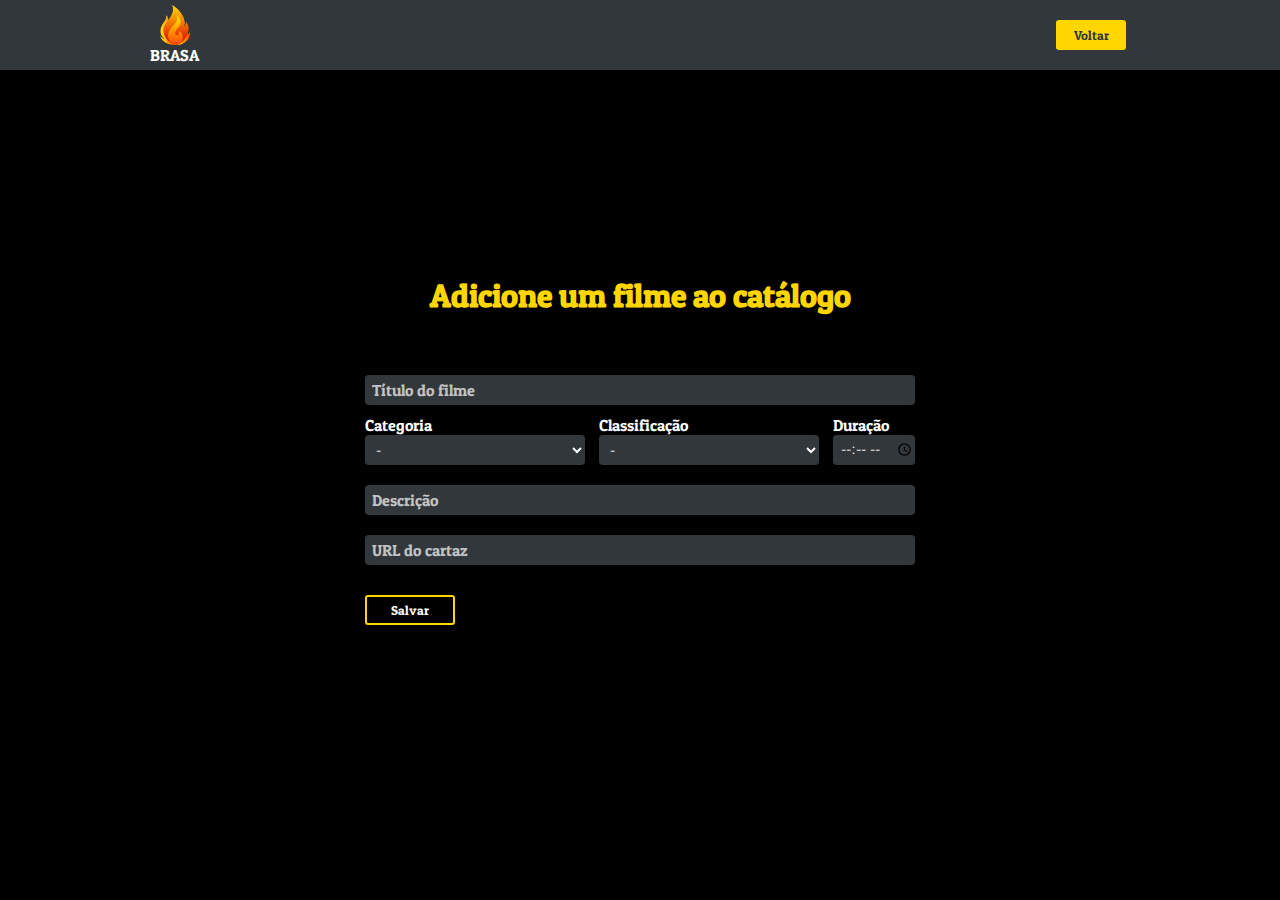
<file: adicionar/index.html>
<!DOCTYPE html>
<html lang="en">

<head>
    <meta charset="UTF-8">
    <meta http-equiv="X-UA-Compatible" content="IE=edge">
    <meta name="viewport" content="width=device-width, initial-scale=1.0">
    <link rel="icon" href="../images/logo.ico">
    <link rel="stylesheet" href="../css/estilo.css">
    <link rel="stylesheet" href="../css/adicionarFilme.css">

    <title>Adiciona filme - Brasa</title>
</head>

<body>
    <header id="header">
        <div id="img-logo">
            <img src="../images/logo.png" alt="Imagem da Locadora Brasa">
            <p>BRASA</p>
        </div>
        <div id="container-btn-header">
            <button class="btn-header" id="btn-voltar" onclick="window.location.assign('/')">Voltar</button>
        </div>
    </header>

    <section>
        <h1>Adicione um filme ao catálogo</h1>

        <form id="formulario">
    
            <div id="section01" class="form-item">
                <input class="input" type="text" name="nome" id="nome" size="26" maxlength="26" autocomplete="off" required>
                <label class="label" for="nome">Título do filme</label>
            </div>
    
            <div id="section2">
                <div class="form-item">
                    <label for="categoria">Categoria</label>
                    <select name="categoria" id="categoria" required>
                        <option selected value="Ação">-</option>
                        <option value="Ação">Ação</option>
                        <option value="Aventura">Aventura</option>
                        <option value="Romance">Romance</option>
                        <option value="Ficção-Científica">Ficção-Científica</option>
                        <option value="Fantasia">Fantasia</option>
                        <option value="Drama">Drama</option>
                        <option value="Terror">Terror</option>
                    </select>
                </div>
                <div class="form-item">
                    <label for="classificacao">Classificação</label>
                    <select name="classificacao" id="classificacao" required>
                        <option selected value="0">-</option>
                        <option value="0">Livre</option>
                        <option value="12">12 anos</option>
                        <option value="14">14 anos</option>
                        <option value="16">16 anos</option>
                        <option value="18">18 anos</option>
                    </select>
                </div>
                <div class="form-item">
                    <label for="duracao">Duração</label>
                    <input type="time" name="duracao" id="duracao" required>
                </div>
            </div>
    
            <div id="section4" class="form-item">
                <input class="input" maxlength="50" name="descricao" autocomplete="off" required>
                <label class="label" for="descricao">Descrição</label>
            </div>
    
            <div id="section5" class="form-item">
                <input class="input" type="url" name="cartaz" id="url" autocomplete="off" required>
                <label class="label" for="cartaz">URL do cartaz</label>
            </div>
    
    
            <br>
            <button id="btn-submit" type="submit">Salvar</button>
        </form>
    </section>

    <script type="module" src="../js/adicionarFilme.js"></script>
</body>

</html>
</file>
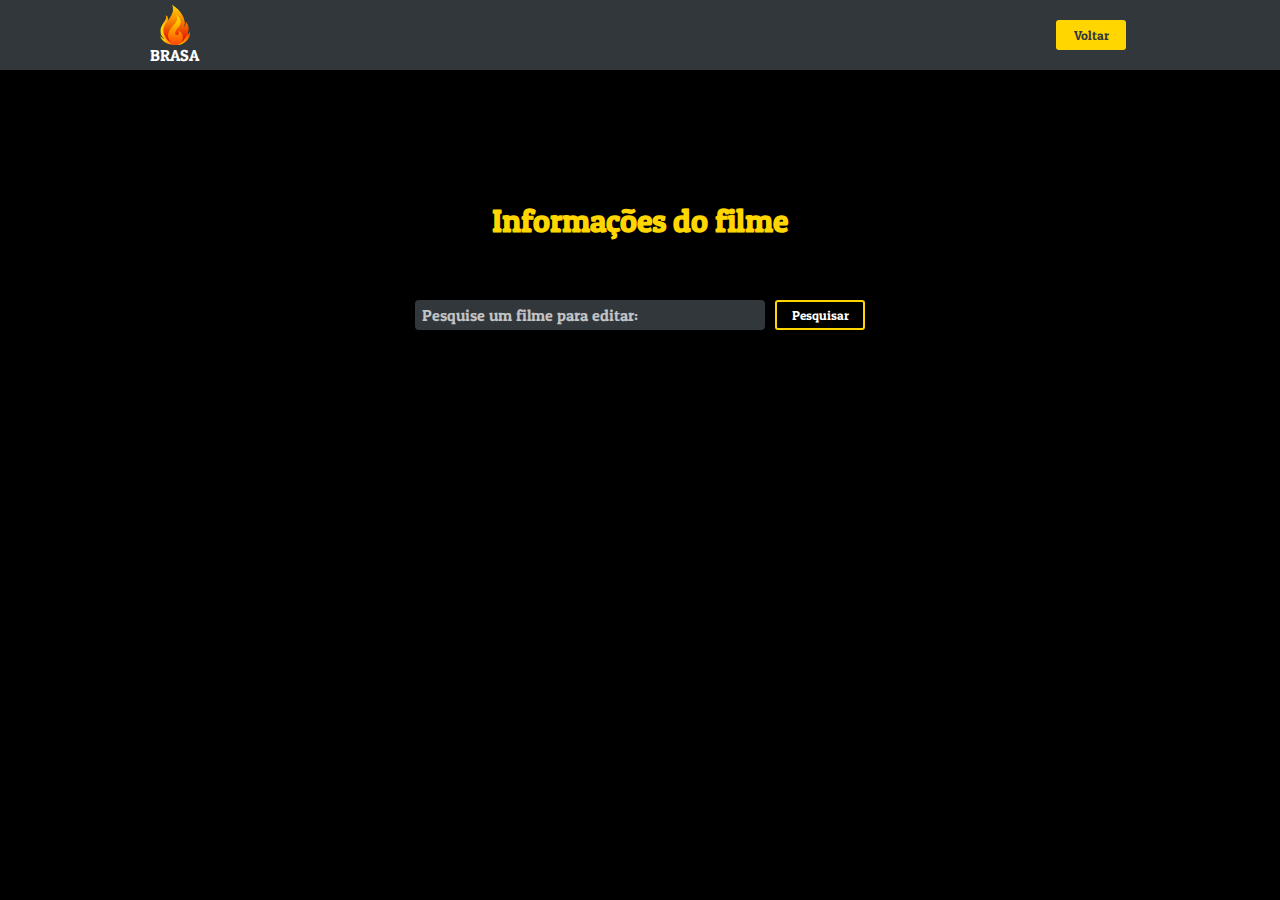
<file: editar/index.html>
<!DOCTYPE html>
<html lang="en">

<head>
    <meta charset="UTF-8">
    <meta http-equiv="X-UA-Compatible" content="IE=edge">
    <meta name="viewport" content="width=device-width, initial-scale=1.0">
    <link rel="icon" href="../images/logo.ico">
    <link rel="stylesheet" href="../css/estilo.css">
    <link rel="stylesheet" href="../css/editarFilme.css">

    <title>Edita filme - Brasa</title>
</head>

<body>
    <header id="header">
        <div id="img-logo">
            <img src="../images/logo.png" alt="Imagem da Locadora Brasa">
            <p>BRASA</p>
        </div>
        <div id="container-btn-header">
            <button class="btn-header" id="btn-voltar" onclick="window.location.assign('/')">Voltar</button>
        </div>
    </header>

    <section>
        <div id="container-pesquisa-filmes">
            <h1>Informações do filme</h1>
            <form>
                <div class="form-item">
                    <div id="input-pesquisar">
                        <input class="input" list="datalist-filmes" name="input-pesquisar-filme" id="input-pesquisar-filme" autocomplete="off">
                        <label for="pesquisar-filme" class="label">Pesquise um filme para editar:</label>
                        <button id="btn-pesquisar-filme">Pesquisar</button>
                    </div>
                    <datalist id="datalist-filmes"></datalist>
                </div>
            </form>
        </div>
        
        <div id="container-info-filme">
            <form id="formulario">

                <div id="section01" class="form-item">
                    <input class="input" type="text" name="nome" id="nome" size="26" maxlength="26" autocomplete="off"
                        required>
                    <label class="label" for="nome">Título do filme</label>
                </div>

                <div id="section2">
                    <div class="form-item">
                        <label for="categoria">Categoria</label>
                        <select name="categoria" id="categoria" required>
                            <option value="Ação">Ação</option>
                            <option value="Aventura">Aventura</option>
                            <option value="Romance">Romance</option>
                            <option value="Ficção-Científica">Ficção-Científica</option>
                            <option value="Fantasia">Fantasia</option>
                            <option value="Drama">Drama</option>
                            <option value="Terror">Terror</option>
                        </select>
                    </div>
                    <div class="form-item">
                        <label for="classificacao">Classificação</label>
                        <select name="classificacao" id="classificacao" required>
                            <option value="0">Livre</option>
                            <option value="12">12 anos</option>
                            <option value="14">14 anos</option>
                            <option value="16">16 anos</option>
                            <option value="18">18 anos</option>
                        </select>
                    </div>
                    <div class="form-item">
                        <label for="duracao">Duração</label>
                        <input type="time" name="duracao" id="duracao" required>
                    </div>
                </div>

                <div id="section4" class="form-item">
                    <input class="input"  id="descricao"  maxlength="50" name="descricao" autocomplete="off" required>
                    <label class="label" for="descricao">Descrição</label>
                </div>

                <div id="section5" class="form-item">
                    <input class="input" type="url" name="cartaz" id="url" autocomplete="off" required>
                    <label class="label" for="cartaz">URL do cartaz</label>
                </div>


                <br>
                <button type="submit" id="btn-submit">Salvar Alterações</button>
            </form>
        </div>
    </section>

    <script type="module" src="../js/editarFilme.js"></script>
</body>

</html>
</file>
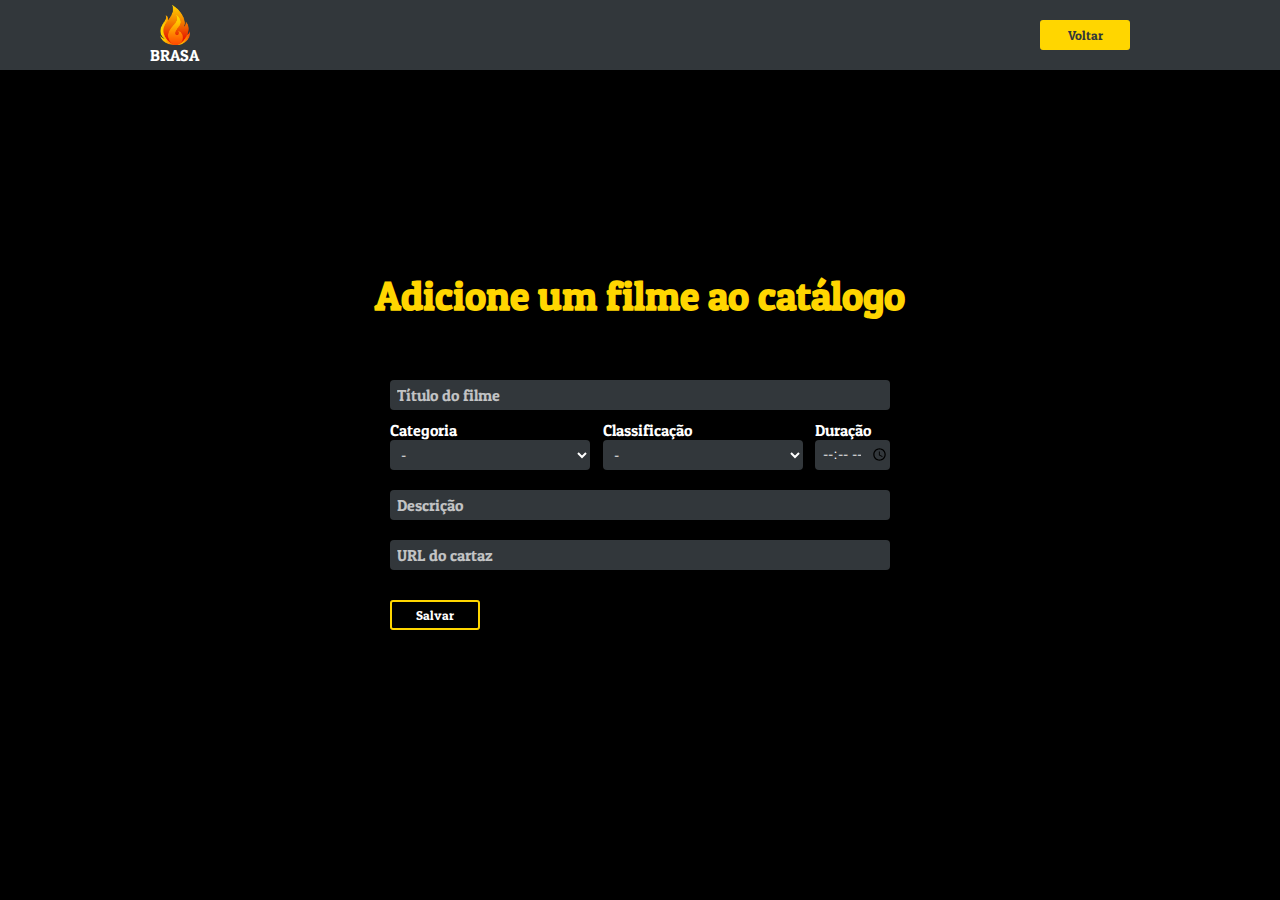
<file: addMovie.html>
<!DOCTYPE html>
<html lang="en">

<head>
    <meta charset="UTF-8">
    <meta http-equiv="X-UA-Compatible" content="IE=edge">
    <meta name="viewport" content="width=device-width, initial-scale=1.0">
    <link rel="icon" href="./images/logo.ico">
    <link rel="stylesheet" href="./css/style.css">
    <link rel="stylesheet" href="./css/addMovie.css">

    <title>Adiciona filme - Brasa</title>
</head>

<body>
    <header id="header">
        <div id="img-logo">
            <img src="./images/logo.png" alt="Imagem da Locadora Brasa">
            <p>BRASA</p>
        </div>
        <div id="container-btn-header">
            <button class="btn-header" id="btn-voltar" onclick="window.location.assign('/index.html')">Voltar</button>
        </div>
    </header>

    <section>
        <h1>Adicione um filme ao catálogo</h1>

        <form id="formulario">
    
            <div id="section01" class="form-item">
                <input class="input" type="text" name="nome" id="nome" size="26" maxlength="26" autocomplete="off" required>
                <label class="label" for="nome">Título do filme</label>
            </div>
    
            <div id="section2">
                <div class="form-item">
                    <label for="categoria">Categoria</label>
                    <select name="categoria" id="categoria" required>
                        <option selected value="Ação">-</option>
                        <option value="Ação">Ação</option>
                        <option value="Aventura">Aventura</option>
                        <option value="Romance">Romance</option>
                        <option value="Ficção-Científica">Ficção-Científica</option>
                        <option value="Fantasia">Fantasia</option>
                        <option value="Drama">Drama</option>
                        <option value="Terror">Terror</option>
                    </select>
                </div>
                <div class="form-item">
                    <label for="classificacao">Classificação</label>
                    <select name="classificacao" id="classificacao" required>
                        <option selected value="0">-</option>
                        <option value="0">Livre</option>
                        <option value="12">12 anos</option>
                        <option value="14">14 anos</option>
                        <option value="16">16 anos</option>
                        <option value="18">18 anos</option>
                    </select>
                </div>
                <div class="form-item">
                    <label for="duracao">Duração</label>
                    <input type="time" name="duracao" id="duracao" required>
                </div>
            </div>
    
            <div id="section4" class="form-item">
                <input class="input" maxlength="50" name="descricao" autocomplete="off" required>
                <label class="label" for="descricao">Descrição</label>
            </div>
    
            <div id="section5" class="form-item">
                <input class="input" type="url" name="cartaz" id="url" autocomplete="off" required>
                <label class="label" for="cartaz">URL do cartaz</label>
            </div>
    
    
            <br>
            <button id="btn-submit" type="submit">Salvar</button>
        </form>
    </section>

    <script type="module" src="js/addFilme.js"></script>


</body>

</html>
</file>
<file: css/estilo.css>
@import url('https://fonts.googleapis.com/css2?family=Patua+One&family=Ubuntu:wght@500&display=swap');
@import url('https://fonts.googleapis.com/css2?family=Montserrat:wght@500&display=swap');

:root{
    --black: #32373b;
    --background: #f0eff4;
    --btn-color: #ffd600;
    --white: #fff;
}

*{
    margin: 0;
    padding: 0;
    box-sizing: border-box;
}

html {
    scroll-behavior: smooth;
}

body{
    display: flex;
    flex-direction: column;
    align-items: center;
    background-color: #000;
    font-family: 'Patua One', cursive;
}

::-webkit-scrollbar {
    width: 10px;
}

::-webkit-scrollbar-thumb {
    background: var(--btn-color); 
    border-radius: 10px;
}

::-webkit-scrollbar-thumb:hover {
    background: var(--btn-color); 
}

section {
    width: 100%;
    display: flex;
    flex-direction: column;
    justify-content: flex-start;
    position: relative;
}

header{
    display: flex;
    justify-content: space-between;
    align-items: center;
    padding: 0 150px;
    position: fixed;
    width: 100%;
    height: 70px;
    background-color: var(--black);
    z-index: 3;
}

#img-logo{
    display: flex;
    flex-direction: column;
    align-items: center;
}

#img-logo img{
    width: 30px;
}

#img-logo p{
    color: #fff;
    font-size: 16px;
}

#container-btn-header {
    display: flex;
    justify-content: center;
}

.btn-header {
    border-radius: 3px;
    padding: 0 10px;
    padding-top: 5px;
    padding-bottom: 5px;
    width: 70px;
    background-color: var(--black);
    color: #fff;
    font-family: 'Patua One', cursive;
    cursor: pointer;
    margin: 0 4px;
    height: 30px;
    border: none;
    padding-bottom: 5px;
}

.btn-header:hover {
    border: 2px solid var(--btn-color);
}

#btn-incluir{
    color: var(--white);
}


#btn-cancelar {
    width: auto;
    display: none;
    background-color: #ff0000;
    border: 3px solid #ff0000;
}

#background {
    width: 100%;
    height: 100vh;
    overflow-y: hidden;
    position: relative;
}

#shadow {
    position: absolute;
    top: 0;
    left: 0;
    width: 100%;
    height: 100vh;
    background: rgba(0,0,0,.4);
    background-image: linear-gradient(0deg,rgba(0,0,0,.8) 0, transparent 30%,rgba(0,0,0,.8));
}

#background img {
    width: 100%;
}

#apresentacao {
    width: 60%;
    top: 15%;
    position: absolute;
    padding: 0 150px 15px 150px;
}

#h1{
    color: var(--btn-color);
    font-size: 2.5rem;
}

#h5{
    margin-top: 20px;
    color: var(--white);
    font-size: 1.4rem;
    font-weight: 500;
}

#apresentacao a {
    margin-top: 20px;
    display: flex;
    justify-content: space-around;
    align-items: center;
    width: 160px;
    height: 60px;
    background-color: var(--btn-color);
    color: var(--black);
    font-size: 18px;
    font-weight: 500;
    text-decoration: none;
    border: 2px solid var(--btn-color);
    border-radius: 3px;
    cursor: pointer;
}

.fa-chevron-down {
    animation: bounce 2s ease-out infinite;
}

@keyframes bounce {
    0%, 30%, 50%, 70%, 100% {
      transform: translateY(0px);
    }40%, 60% {
      transform: translateY(5px);
    }
}

#container-filmes {
    display: flex;
    flex-direction: column;
    padding: 90px 100px;
}

.categoria {
    display: flex;
    flex-direction: column;
}

.categoria span {
    padding: 0 0 0 45px;
    font-size: 1.3rem;
    color: var(--white);
    width: 100%;
}

.carrossel-categoria {
    display: flex;
    align-items: center;
}

.filmes {
    min-width: 340px;
    display: flex;
    justify-content: space-between;
    align-items: center;
    padding: 0 40px;
    overflow-x: hidden;
    overflow-y: hidden;
    height: 200px;
    scroll-behavior: smooth;
    
}

.seta-esquerda, .seta-direita {
    font-size: 4rem;
    color: var(--btn-color);
    font-family: Impact, Haettenschweiler, 'Arial Narrow Bold', sans-serif;
    cursor: pointer;
}

.seta-esquerda svg{
    transform: rotate(180deg);
}

.seta-direita {
    margin-left: 40px;
}

.filme{
    position: relative;
    margin-right: 40px;
    cursor: pointer;
}

@keyframes excluir0 {
    0% {
        transform: rotate(-2deg);
    } 25% {
        transform: rotate(2deg);
    } 50% {
        transform: rotate(-2deg);
    } 75% {
        transform: rotate(2deg);
    } 100% {
        transform: rotate(-2deg);
    }
}

@keyframes excluir1 {
    0% {
        transform: rotate(-2deg);
    } 25% {
        transform: rotate(2deg);
    } 50% {
        transform: rotate(-2deg);
    } 75% {
        transform: rotate(2deg);
    } 100% {
        transform: rotate(-2deg);
    }
}

@keyframes excluir2 {
    0% {
        transform: rotate(2deg);
    } 25% {
        transform: rotate(-2deg);
    } 50% {
        transform: rotate(2deg);
    } 75% {
        transform: rotate(-2deg);
    } 100% {
        transform: rotate(2deg);
    }
}


.filme:nth-last-child() {
    margin-right: 0;
}


.filme img:nth-child(1) {
    top: -50px;
    left: 0;
    width: 260px;
    height: 150px;
    object-fit: cover;
    border-radius: 8px;
    transition: all 200ms ease-in-out;
}

.remove-icon {
    margin-top: -25px;
    margin-left: -25px;
    top: 50%;
    left: 50%;
    position: absolute;
    width: 50px;
    opacity: 0.8;
    z-index: -10000;
}

.info-filme{
    position: absolute;
    top: 0;
    left: 0;
    border-radius: 8px;
    width: 260px;
    height: 150px;
    display: flex;
    flex-direction: column;
    justify-content: space-between;
    padding: 5px 5px;
    visibility: hidden;
    transition: all 200ms ease-in-out;
    opacity: 0;
    
}

.info-filme:hover {
    opacity: 1;
}

.rodape-filme{
    display: flex;
    justify-content: space-between;
}

.label-nome-filme, .label-desc-filme, .duracao-filme{
    font-size: 1rem;
    color: var(--btn-color)
}

.nome-filme{
    color: var(--white);
    padding-bottom: 8px;
    font-family: 'Montserrat', sans-serif;
}

.desc-filme{
    color: var(--white);
    text-align: justify;
    font-family: 'Montserrat', sans-serif;
}

.indicacao-img{
    width: 30px;
    border-radius: 3px;
}

.loader{
    top: 100px;
    left: 50%;
    display: flex;
    position: relative;
    width: 100px;
    height: 100px;
}
.ball{
    position: absolute;
    background-color: var(--white);
    width: 30px;
    height: 30px;
    border-radius: 100px;
    margin: 10px;
}

#ball-01{
    animation: load01 1.5s infinite;
}
#ball-02{
    animation: load02 1.5s infinite;
    left: 40px
}
#ball-03{
    animation: load03 1.5s infinite;
    left: 80px
}

@keyframes load01 {
    0% { top:0px; }
    40% { top:-50px }
    100%{ top:0px; }
}

@keyframes load02 {
    0% { top:0px; }
    50% { top:-50px }
    100%{ top:0px; }
}

@keyframes load03 {
    0% { top:0px; }
    60% { top:-50px }
    100%{top:0px; }
}
</file>
<file: css/adicionarFilme.css>
:root{
    --black: #32373b;
    --background: #f0eff4;
    --btn-color: #ffd600;
    --white: #fff;
}

h1 {
    color: var(--btn-color)
}

body{
    color: #fff
}

::-webkit-scrollbar {
    width: 10px;
}

::-webkit-scrollbar-thumb {
    background: var(--btn-color); 
    border-radius: 10px;
}

::-webkit-scrollbar-thumb:hover {
    background: var(--btn-color); 
}

#btn-voltar{
    background-color: var(--btn-color);
    color: var(--black);
    margin-left: 6px;
}

section {
    width: 100%;
    height: 100vh;
    display: flex;
    align-items: center;
    justify-content: center;
}

#formulario{
    display: flex;
    flex-direction: column;
    width: 550px;
    margin-top: 50px
}

.form-item{
    display: flex;
    flex-direction: column;
    padding-bottom: 10px;
}

.form-item input, .form-item select, .form-item textarea {
    background-color: var(--black);
    border: none;
    height: 30px;
    border-radius: 4px;
    padding-left: 7px;
    color: #fff;
    font-size: .9rem;
    font-family: 'Montserrat', sans-serif;
}

.form-item input:focus, .form-item select:focus, .form-item textarea:focus {
    outline: none;
}

#section2{
    width: 100%;
    display: flex;
    justify-content: space-between;
}

#section2 .form-item {
    width: 40%;
}

#categoria, #classificacao {
    width: 100%;
}

#section2 .form-item:nth-child(3) {
    width: 15%;
}


.form-item textarea {
    padding: 5px 5px;
}

#btn-submit{
    border-radius: 3px;
    padding: 0 10px;
    padding-top: 5px;
    padding-bottom: 5px;
    width: 90px;
    border: solid var(--btn-color) 2px;
    background-color: #000;
    color: #fff;
    font-family: 'Patua One', cursive;
    cursor: pointer;
}


#section01, #section4, #section5{
    position: relative;
    margin-top: 10px;
}

.label{
    position: absolute;
    left: 5px;
    top: 5px;
    transition: all 0.2s;
    padding: 0 2px;
    z-index: 1;
    color: var(--white);
    opacity: 0.7;
}

.input{
    padding: 0.8rem;
    width: 100%;
    height: 100%;
    border: 2px solid var(--btn-color);
    border-radius: 5px;
    font-size: 18px;
    outline: none;
    transition: all 0.3s;
    color: #fff;

}

.input:focus{
    border: 2px solid var(--black);
}


.input:focus + .label,
.filled{
    top: -10px;
    color: var(--white);
    font-size: 14px;
    opacity: 1;

    
}
</file>
<file: css/editarFilme.css>
:root{
    --black: #32373b;
    --background: #f0eff4;
    --btn-color: #ffd600;
    --white: #fff;
}

h1 {
    color: var(--btn-color)
}

body{
    color: #fff
}

::-webkit-scrollbar {
    width: 10px;
}

::-webkit-scrollbar-thumb {
    background: var(--btn-color); 
    border-radius: 10px;
}

::-webkit-scrollbar-thumb:hover {
    background: var(--btn-color); 
}

#btn-voltar{
    background-color: var(--btn-color);
    color: var(--black);
    margin-left: 6px;
}

section {
    width: 100%;
    height: 100vh;
    display: flex;
    flex-direction: column;
    align-items: center;
    justify-content: center;
}

#container-pesquisa-filmes {
    width: 100%;
    height: 30%;
    display: flex;
    flex-direction: column;
    align-items: center;
    justify-content: center;
}

#container-pesquisa-filmes form {
    margin-top: 50px;
    display: flex;
    flex-direction: column;
}

#container-info-filme {
    width: 100%;
    height: 40%;
    display: flex;
    flex-direction: column;
    align-items: center;
    justify-content: center;
    visibility: hidden;
}

#formulario{
    display: flex;
    flex-direction: column;
    width: 550px;
}

.form-item{
    display: flex;
    flex-direction: column;
    padding-bottom: 10px;
}

.form-item input, .form-item select, .form-item textarea {
    background-color: var(--black);
    border: none;
    height: 30px;
    border-radius: 4px;
    padding-left: 7px;
    color: #fff;
    font-size: .9rem;
    font-family: 'Montserrat', sans-serif;
}

.form-item input:focus, .form-item select:focus, .form-item textarea:focus {
    outline: none;
}

#section2{
    width: 100%;
    display: flex;
    justify-content: space-between;
}

#section2 .form-item {
    width: 40%;
}

#categoria, #classificacao {
    width: 100%;
}

#section2 .form-item:nth-child(3) {
    width: 15%;
}


.form-item textarea {
    padding: 5px 5px;
}

#btn-submit, #btn-pesquisar-filme{
    border-radius: 3px;
    padding: 0 10px;
    padding-top: 5px;
    padding-bottom: 5px;
    width: 90px;
    border: solid var(--btn-color) 2px;
    background-color: #000;
    color: #fff;
    font-family: 'Patua One', cursive;
    cursor: pointer;
}

#btn-submit{
    width: 150px;
}


#section01, #section4, #section5, .form-item{
    position: relative;
    margin-top: 10px;
}

.label{
    position: absolute;
    left: 5px;
    top: 5px;
    transition: all 0.2s;
    padding: 0 2px;
    z-index: 1;
    color: var(--white);
    opacity: 0.7;
}

.input{
    padding: 0.8rem;
    width: 100%;
    height: 100%;
    border: 2px solid var(--btn-color);
    border-radius: 5px;
    font-size: 18px;
    outline: none;
    transition: all 0.3s;
    color: #fff;

}

.input:focus{
    border: 2px solid var(--black);
}


.input:focus + .label,
.filled{
    top: -10px;
    color: var(--white);
    font-size: 14px;
    opacity: 1;

    
}

#input-pesquisar-filme{
    width: 350px;
    margin-right: 10px;
}

#input-pesquisar{
    display: flex;
}
</file>
<file: css/style.css>
@import url('https://fonts.googleapis.com/css2?family=Patua+One&family=Ubuntu:wght@500&display=swap');
@import url('https://fonts.googleapis.com/css2?family=Montserrat:wght@500&display=swap');

:root{
    --black: #32373b;
    --background: #f0eff4;
    --btn-color: #ffd600;
    --white: #fff;
}

*{
    margin: 0;
    padding: 0;
    box-sizing: border-box;
}

html {
    scroll-behavior: smooth;
}

body{
    display: flex;
    flex-direction: column;
    align-items: center;
    background-color: #000;
    font-family: 'Patua One', cursive;
}

::-webkit-scrollbar {
    width: 10px;
}

::-webkit-scrollbar-thumb {
    background: var(--btn-color); 
    border-radius: 10px;
}

::-webkit-scrollbar-thumb:hover {
    background: var(--btn-color); 
}

section {
    width: 100%;
    display: flex;
    flex-direction: column;
    justify-content: flex-start;
    position: relative;
}

header{
    display: flex;
    justify-content: space-between;
    align-items: center;
    padding: 0 150px;
    position: fixed;
    width: 100%;
    height: 70px;
    background-color: var(--black);
    z-index: 3;
}

#img-logo{
    display: flex;
    flex-direction: column;
    align-items: center;
}

#img-logo img{
    width: 30px;
}

#img-logo p{
    color: #fff;
    font-size: 16px;
}

#container-btn-header {
    display: flex;
    justify-content: center;
}

.btn-header {
    border-radius: 3px;
    padding: 0 10px;
    padding-top: 5px;
    padding-bottom: 5px;
    width: 90px;
    border: solid var(--btn-color) 2px;
    background-color: var(--black);
    color: #fff;
    font-family: 'Patua One', cursive;
    cursor: pointer;
}

#btn-incluir{
    background-color: var(--btn-color);
    color: var(--black);
    margin-left: 6px;
}


#btn-cancelar {
    width: auto;
    display: none;
    background-color: #ff0000;
    border: 3px solid #ff0000;
}

#background {
    width: 100%;
    height: 100vh;
    overflow-y: hidden;
    position: relative;
}

#shadow {
    position: absolute;
    top: 0;
    left: 0;
    width: 100%;
    height: 100vh;
    background: rgba(0,0,0,.4);
    background-image: linear-gradient(0deg,rgba(0,0,0,.8) 0, transparent 30%,rgba(0,0,0,.8));
}

#background img {
    width: 100%;
}

#apresentacao {
    width: 60%;
    top: 15%;
    position: absolute;
    padding: 0 150px 15px 150px;
}

h1{
    color: var(--btn-color);
    font-size: 2.5rem;
}

h5{
    margin-top: 20px;
    color: var(--white);
    font-size: 1.4rem;
    font-weight: 500;
}

#apresentacao a {
    margin-top: 20px;
    display: flex;
    justify-content: space-around;
    align-items: center;
    width: 160px;
    height: 60px;
    background-color: var(--btn-color);
    color: var(--black);
    font-size: 18px;
    font-weight: 500;
    text-decoration: none;
    border: 2px solid var(--btn-color);
    border-radius: 3px;
    cursor: pointer;
}

.fa-chevron-down {
    animation: bounce 2s ease-out infinite;
}

@keyframes bounce {
    0%, 30%, 50%, 70%, 100% {
      transform: translateY(0px);
    }40%, 60% {
      transform: translateY(5px);
    }
}

#container-filmes {
    display: flex;
    flex-direction: column;
    padding: 90px 100px;
}

.categoria {
    display: flex;
    flex-direction: column;
}

.categoria span {
    padding: 0 0 0 45px;
    font-size: 1.3rem;
    color: var(--white);
    width: 100%;
}

.carrossel-categoria {
    display: flex;
    align-items: center;
}

.filmes {
    min-width: 340px;
    display: flex;
    justify-content: space-between;
    align-items: center;
    padding: 0 40px;
    overflow-x: hidden;
    overflow-y: hidden;
    height: 200px;
    scroll-behavior: smooth;
    
}

.seta-esquerda, .seta-direita {
    font-size: 4rem;
    color: var(--btn-color);
    font-family: Impact, Haettenschweiler, 'Arial Narrow Bold', sans-serif;
    cursor: pointer;
}

.seta-esquerda svg{
    transform: rotate(180deg);
}

.seta-direita {
    margin-left: 40px;
}

.filme{
    position: relative;
    margin-right: 40px;
    cursor: pointer;
}

@keyframes excluir0 {
    0% {
        transform: rotate(-2deg);
    } 25% {
        transform: rotate(2deg);
    } 50% {
        transform: rotate(-2deg);
    } 75% {
        transform: rotate(2deg);
    } 100% {
        transform: rotate(-2deg);
    }
}

@keyframes excluir1 {
    0% {
        transform: rotate(-2deg);
    } 25% {
        transform: rotate(2deg);
    } 50% {
        transform: rotate(-2deg);
    } 75% {
        transform: rotate(2deg);
    } 100% {
        transform: rotate(-2deg);
    }
}

@keyframes excluir2 {
    0% {
        transform: rotate(2deg);
    } 25% {
        transform: rotate(-2deg);
    } 50% {
        transform: rotate(2deg);
    } 75% {
        transform: rotate(-2deg);
    } 100% {
        transform: rotate(2deg);
    }
}


.filme:nth-last-child() {
    margin-right: 0;
}


.filme img:nth-child(1) {
    top: -50px;
    left: 0;
    width: 260px;
    height: 150px;
    object-fit: cover;
    border-radius: 8px;
    transition: all 200ms ease-in-out;
}

.remove-icon {
    margin-top: -25px;
    margin-left: -25px;
    top: 50%;
    left: 50%;
    position: absolute;
    width: 50px;
    opacity: 0.8;
    z-index: -10000;
}

.info-filme{
    position: absolute;
    top: 0;
    left: 0;
    border-radius: 8px;
    width: 260px;
    height: 150px;
    display: flex;
    flex-direction: column;
    justify-content: space-between;
    padding: 5px 5px;
    visibility: hidden;
    transition: all 200ms ease-in-out;
    opacity: 0;
    
}

.info-filme:hover {
    opacity: 1;
}

.rodape-filme{
    display: flex;
    justify-content: space-between;
}

.label-nome-filme, .label-desc-filme, .duracao-filme{
    font-size: 1rem;
    color: var(--btn-color)
}

.nome-filme{
    color: var(--white);
    padding-bottom: 8px;
    font-family: 'Montserrat', sans-serif;
}

.desc-filme{
    color: var(--white);
    text-align: justify;
    font-family: 'Montserrat', sans-serif;
}

.indicacao-img{
    width: 30px;
    border-radius: 3px;
}

.loader{
    top: 100px;
    left: 50%;
    display: flex;
    position: relative;
    width: 100px;
    height: 100px;
}
.ball{
    position: absolute;
    background-color: var(--white);
    width: 30px;
    height: 30px;
    border-radius: 100px;
    margin: 10px;
}

#ball-01{
    animation: load01 1.5s infinite;
}
#ball-02{
    animation: load02 1.5s infinite;
    left: 40px
}
#ball-03{
    animation: load03 1.5s infinite;
    left: 80px
}

@keyframes load01 {
    0% { top:0px; }
    40% { top:-50px }
    100%{ top:0px; }
}

@keyframes load02 {
    0% { top:0px; }
    50% { top:-50px }
    100%{ top:0px; }
}

@keyframes load03 {
    0% { top:0px; }
    60% { top:-50px }
    100%{top:0px; }
}
</file>
<file: css/addMovie.css>
:root{
    --black: #32373b;
    --background: #f0eff4;
    --btn-color: #ffd600;
    --white: #fff;
}

h1 {
    color: var(--btn-color)
}

body{
    color: #fff
}

::-webkit-scrollbar {
    width: 10px;
}

::-webkit-scrollbar-thumb {
    background: var(--btn-color); 
    border-radius: 10px;
}

::-webkit-scrollbar-thumb:hover {
    background: var(--btn-color); 
}

#btn-voltar{
    background-color: var(--btn-color);
    color: var(--black);
    margin-left: 6px;
}

section {
    width: 100%;
    height: 100vh;
    display: flex;
    align-items: center;
    justify-content: center;
}

#formulario{
    display: flex;
    flex-direction: column;
    width: 500px;
    margin-top: 50px
}

.form-item{
    display: flex;
    flex-direction: column;
    padding-bottom: 10px;
}

.form-item input, .form-item select, .form-item textarea {
    background-color: var(--black);
    border: none;
    height: 30px;
    border-radius: 4px;
    padding-left: 7px;
    color: #fff;
    font-size: .9rem;
    font-family: 'Montserrat', sans-serif;
}

.form-item input:focus, .form-item select:focus, .form-item textarea:focus {
    outline: none;
}

#section2{
    width: 100%;
    display: flex;
    justify-content: space-between;
}

#section2 .form-item {
    width: 40%;
}

#categoria, #classificacao {
    width: 100%;
}

#section2 .form-item:nth-child(3) {
    width: 15%;
}


.form-item textarea {
    padding: 5px 5px;
}

#btn-submit{
    border-radius: 3px;
    padding: 0 10px;
    padding-top: 5px;
    padding-bottom: 5px;
    width: 90px;
    border: solid var(--btn-color) 2px;
    background-color: #000;
    color: #fff;
    font-family: 'Patua One', cursive;
    cursor: pointer;
}


#section01, #section4, #section5{
    position: relative;
    margin-top: 10px;
}

.label{
    position: absolute;
    left: 5px;
    top: 5px;
    transition: all 0.2s;
    padding: 0 2px;
    z-index: 1;
    color: var(--white);
    opacity: 0.7;
}

.input{
    padding: 0.8rem;
    width: 100%;
    height: 100%;
    border: 2px solid var(--btn-color);
    border-radius: 5px;
    font-size: 18px;
    outline: none;
    transition: all 0.3s;
    color: #fff;

}

.input:focus{
    border: 2px solid var(--black);
}


.input:focus + .label,
.filled{
    top: -10px;
    color: var(--white);
    font-size: 14px;
    opacity: 1;

    
}
</file>
